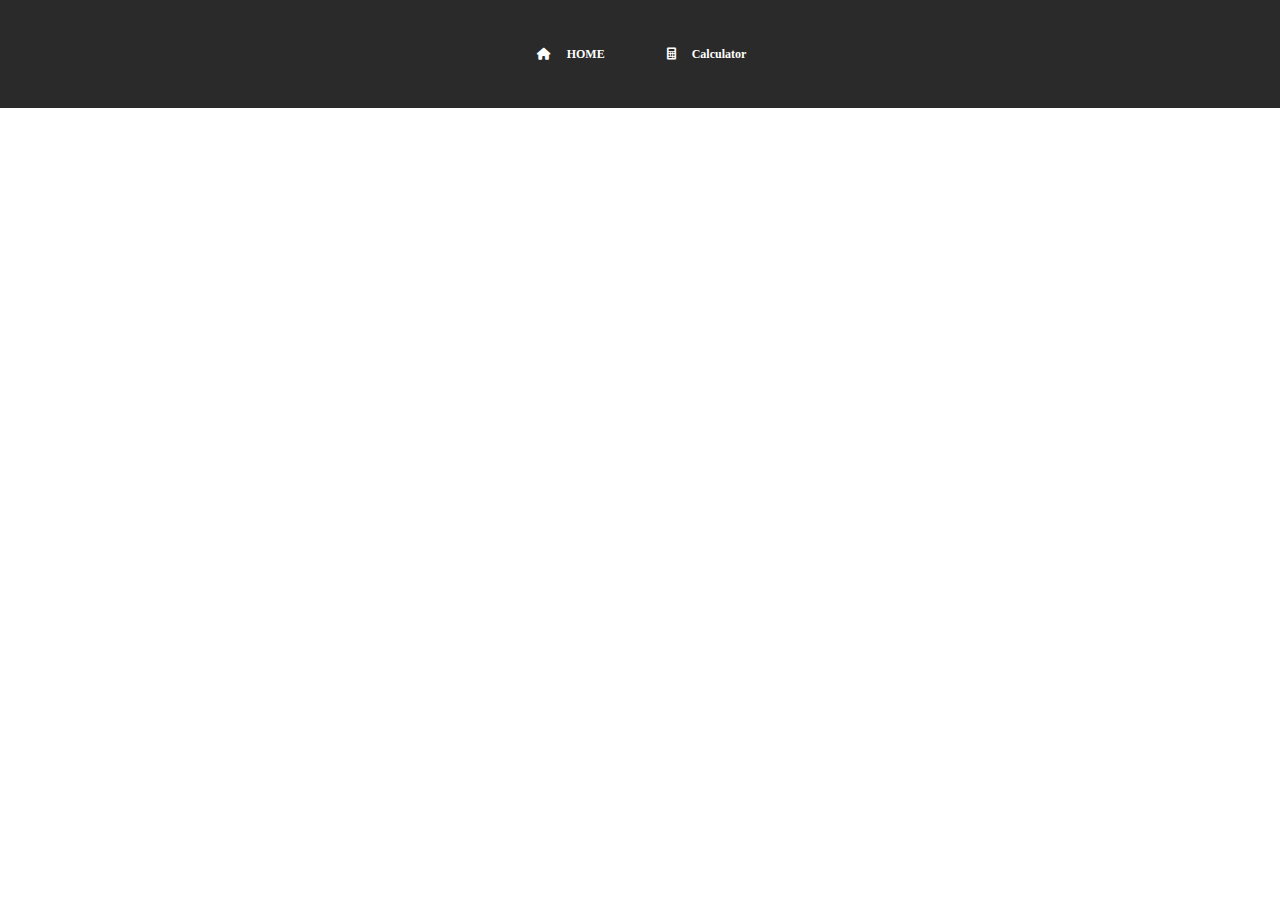
<file: index.html>
<!DOCTYPE html>
<html lang="en">
<head>
    <meta charset="UTF-8">
    <meta name="viewport" content="width=device-width, initial-scale=1.0">
    <title>Landing</title>
    <link rel="stylesheet" href="/assets/css/style.css">
    <link rel="stylesheet" href="https://cdnjs.cloudflare.com/ajax/libs/font-awesome/6.0.0-beta3/css/all.min.css">
</head>
<body>
    <header class="header">
        <div class="button">   
            <a href="./index.html">
                <button>
                    <i class="fa-solid fa-house"></i>
                    HOME
                </button>
            </a>     
            <a href="./pages/page1/index.html">
                <button>
                    <i class="fa-solid fa-calculator"></i>
                    Calculator
                </button>
            </a>  
             </div>
    </header>
    
</body>
</html>
</file>
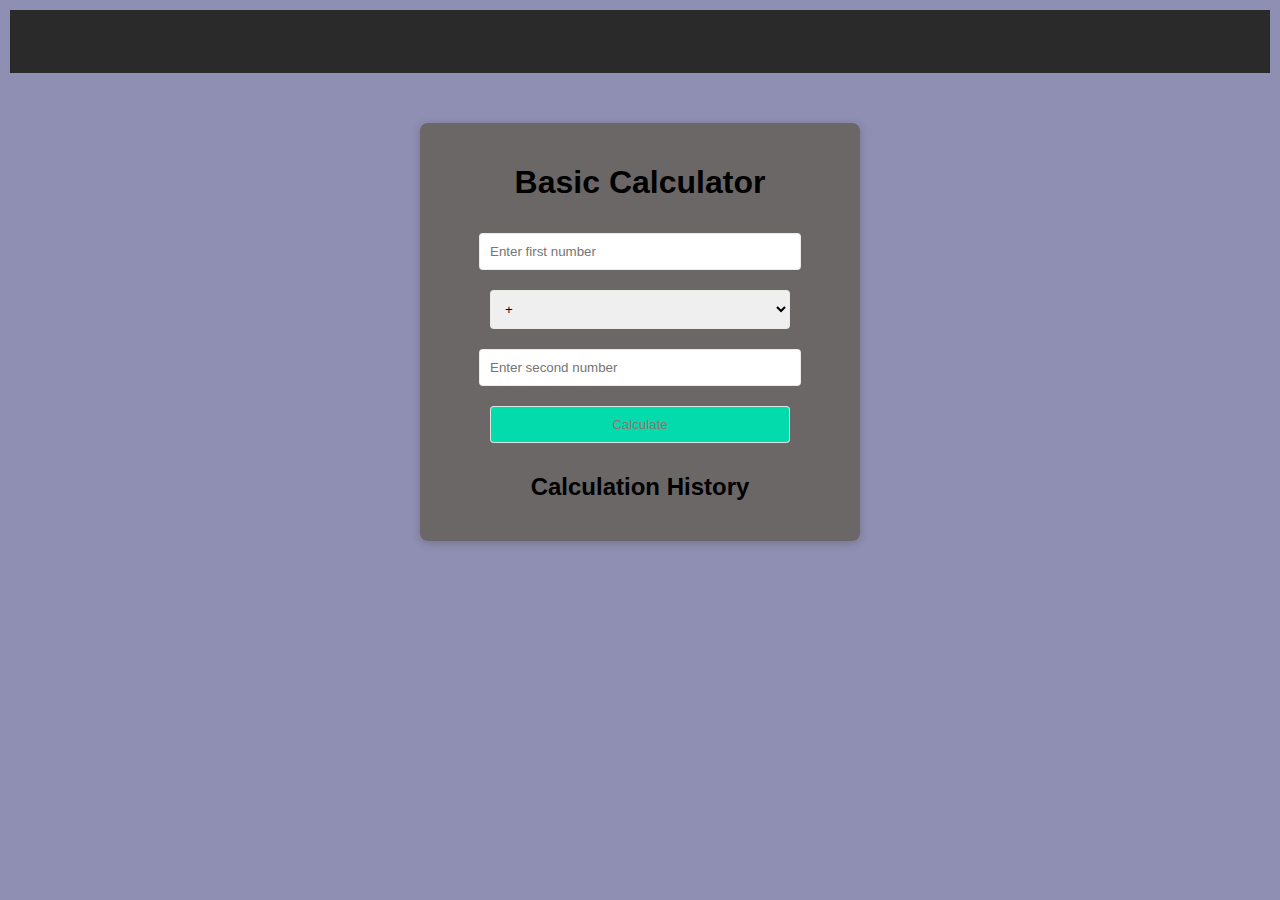
<file: pages/page1/index.html>
<!DOCTYPE html>
<html lang="en">
<head>
    <meta charset="UTF-8">
    <meta name="viewport" content="width=device-width, initial-scale=1.0">
    <title>Calcu</title>
    <link rel="stylesheet" href="../page1/assets/css/style.css">

</head>
<body>
    <header class="header">
        <div class="button">   
            <a href="/index.html">
                <button>
                    <i class="fa-solid fa-house"></i>
                    HOME
                </button>
            </a>     
            <a href="../page1/index.html">
                <button>
                    <i class="fa-solid fa-calculator"></i>
                    Calculator
                </button>
            </a>  
             </div>
    </header>

    <div class="calculator-container">
        <h1>Basic Calculator</h1>
        <input type="number" id="num1" placeholder="Enter first number" />
        <select id="operation">
          <option value="+">+</option>
          <option value="-">-</option>
          <option value="*">*</option>
          <option value="/">/</option>
        </select>
        <input type="number" id="num2" placeholder="Enter second number" />
        <button id="calculate-btn">Calculate</button>
        <p id="result"></p>
        <h2>Calculation History</h2>
        <ul id="history"></ul>
      </div>
      <script src="../page1/assets/js/scripts.js"></script>
    
</body>
</html>
</file>
<file: assets/css/style.css>
body{
  margin: 0;
     
  }
  .header {
      display: inline-flex;  
      position: fixed;
      justify-content: center;
      height: 5vh;
      width: 100%;
      top: 0;
      z-index: 1;
      background-color: rgb(43, 42, 42);
      color: black;
  
      &:hover{
          height: 12vh;
  
          & > .button{
             & > a > button{
              visibility: visible;
  
             }
          }
      }
              & > .button {
                  display: flex;
                  align-items: center;
                  justify-content: center;
                  gap: 2rem;
                  flex-direction: row;
                  margin-left: 3px;
  
                  & > a {
                      text-decoration: none;
  
                      & > button{
                          padding: 6px 15px;
                          display: flex;
                          border: none;
                          position: relative;
                          color: white;
                          font-family: "Playwrite DE VA", cursive;
                          font-size: 12px;
                          font-weight: 600;
                          align-items: center;
                          justify-content: center;
                          gap: 1rem;
                          visibility: hidden;
                          background-color: transparent;
  
                           & > i{
                              visibility: visible;
                           }
  
                          &:hover{
                              border-bottom: 2px solid red;
                          }
                      }
              }
      }
  }
</file>
<file: pages/page1/assets/css/style.css>
body {
    margin: 10px;
    font-family: Arial, sans-serif;
    text-align: center;
    background-color: #8f8fb3;
  }
  .header {
    display: inline-flex;  
    position:relative;
    justify-content: center;
    height: 7vh;
    width: 100%;
    top: 0;
    z-index: 1;
    background-color: rgb(43, 42, 42);
    color: black;

    &:hover{
        height: 12vh;

        & > .button{
           & > a > button{
            visibility: visible;

           }
        }
    }
            & > .button {
                display: flex;
                align-items: center;
                justify-content: center;
                gap: 2rem;
                flex-direction: row;
                margin-left: 3px;

                & > a {
                    text-decoration: none;

                    & > button{
                        padding: 6px 15px;
                        display: flex;
                        border: none;
                        position: relative;
                        color: white;
                        font-family: "Playwrite DE VA", cursive;
                        font-size: 12px;
                        font-weight: 600;
                        align-items: center;
                        justify-content: center;
                        gap: 1rem;
                        visibility: hidden;
                        background-color: transparent;

                         & > i{
                            visibility: visible;
                         }

                        &:hover{
                            border-bottom: 2px solid red;
                        }
                    }
            }
    }
}
  
  .calculator-container {
    margin: 50px auto;
    padding: 20px;
    max-width: 400px;
    background: #6b6767;
    border-radius: 8px;
    box-shadow: 0 2px 10px rgba(0, 0, 0, 0.2);
  }
  
  input, select, button {
    margin: 10px;
    padding: 10px;
    width: 80%;
    max-width: 300px;
    border: 1px solid #e9e9e6ea;
    border-radius: 4px;
  }
  
  button {
    background: #03dbac;
    color: rgb(153, 111, 111);
    cursor: pointer;
  }
  
  button:hover {
    background: #cfd4d8;
  }
  
  .history {
    list-style: none;
    padding: 0;
  }
  
  .history li {
    background: #1a1717;
    margin: 5px 0;
    padding: 10px;
    border: 1px solid #d1d1d1;
    border-radius: 4px;
  }
</file>
